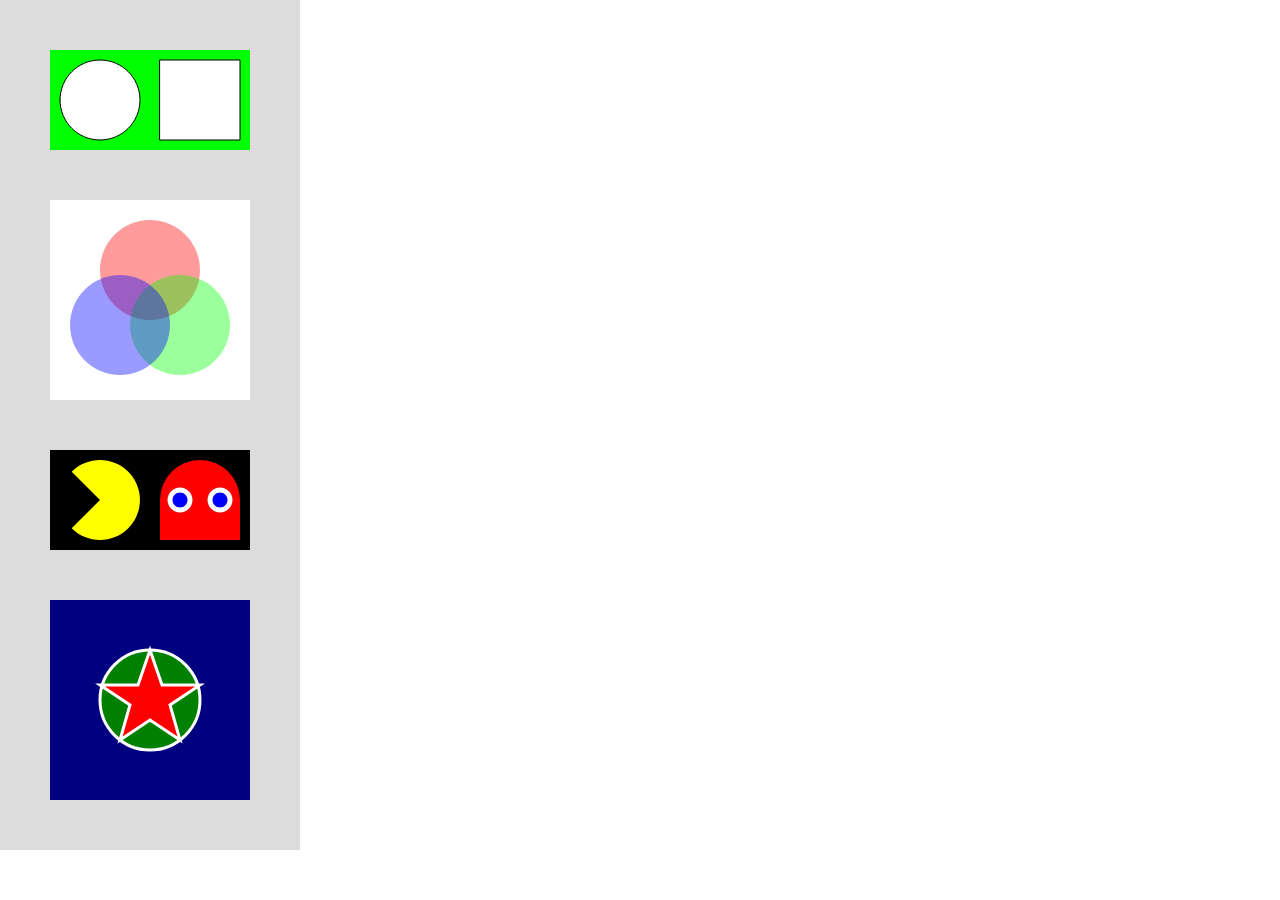
<file: assignment1/index.html>
<!DOCTYPE html>
<html lang="en">
  <head>
    <meta charset="utf-8" />
    <meta name="viewport" content="width=device-width, initial-scale=1.0">

    <title>Sketch</title>

    <link rel="stylesheet" type="text/css" href="style.css">

    <script src="libraries/p5.min.js"></script>
    <script src="libraries/p5.sound.min.js"></script>
  </head>

  <body>
    <script src="sketch.js"></script>
  </body>
</html>
</file>
<file: assignment1/style.css>
html, body {
  margin: 0;
  padding: 0;
}

canvas {
  display: block;
}
</file>
